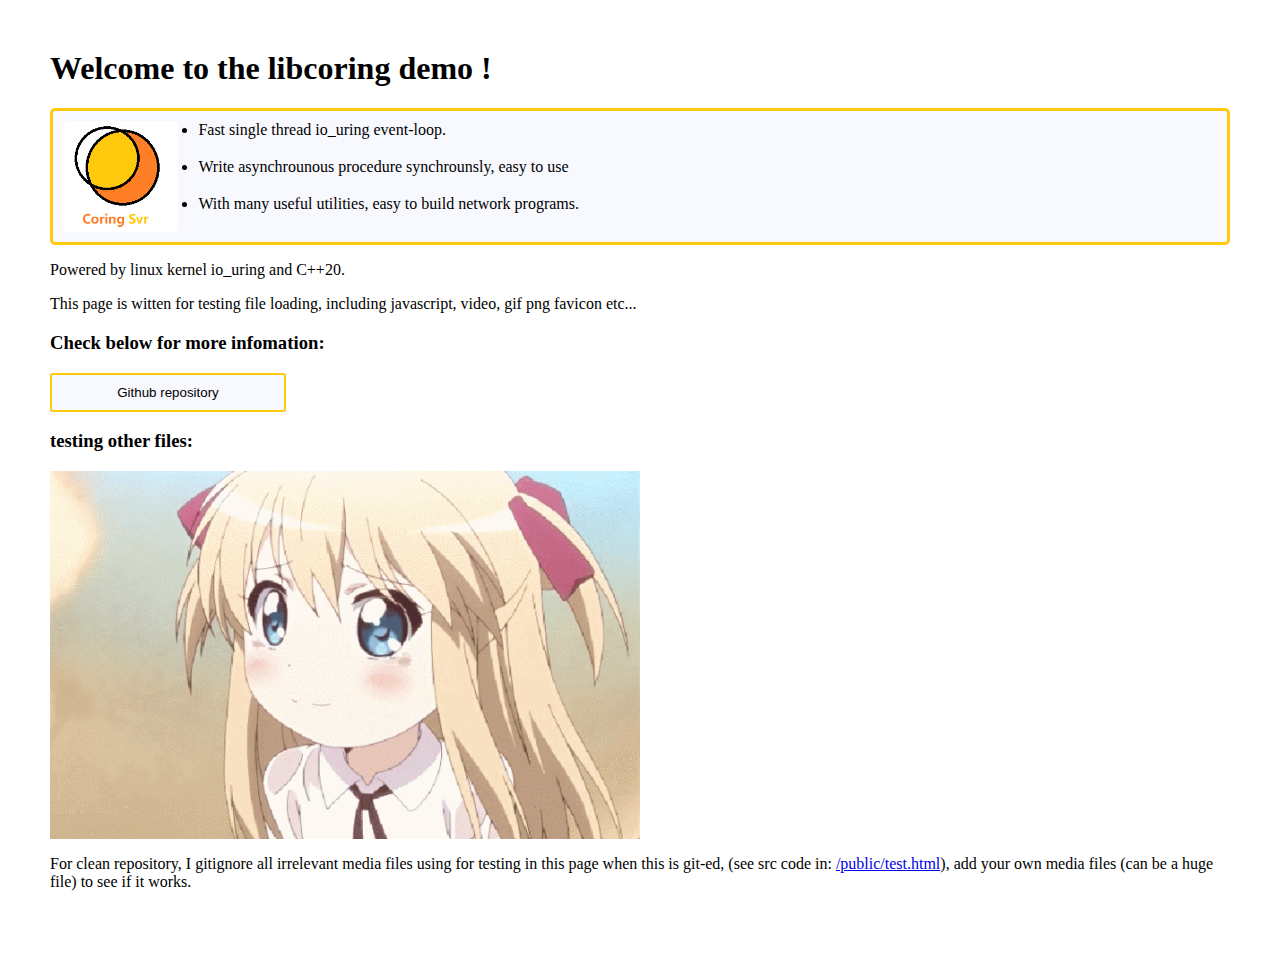
<file: examples/public/index.html>
<!DOCTYPE html>
<html lang="en">

<head>
    <link rel="stylesheet" href="style.css">
    <script type="text/javascript" src="scripts.js"></script>
    <link rel="shortcut icon" href="favicon.ico">
    <meta charset="UTF-8">
    <title>libcoring demo: HTTP/1.0 webserver v0.0.1</title>
</head>

<body>
<h1>Welcome to the libcoring demo !</h1>
<div class="card">
    <img id="logo" src="logo.png" alt="Coring Svr" width="10%" height="10%">
    <div class="multi-line">
        <li>Fast single thread io_uring event-loop.</li>
        <li>Write asynchrounous procedure synchrounsly, easy to use</li>
        <li>With many useful utilities, easy to build network programs.</li>
    </div>

</div>
<p>Powered by linux kernel io_uring and C++20.</p>
<p>This page is witten for testing file loading, including javascript, video,
    gif png favicon etc...
</p>
<h3>
    Check below for more infomation:
</h3>
<div>
    <button onclick="gogithub()"  class="github">Github repository</button>
</div>
<h3>
    testing other files:
</h3>
<div style="display: flex; flex-direction: column;">
    <img id="go" src="giftest.gif">
    <p>
        For clean repository,
        I gitignore all irrelevant media
        files using for testing in this
        page when this is git-ed, (see src code in: <a href="test.html">/public/test.html</a>),
        add your own media files (can be a huge file) to see if it works.
    </p>
</div>
</body>

</html>
</file>
<file: examples/public/style.css>
body {
    margin: 50px 50px 50px 50px;
}

.margin-around {
    flex-direction: row;
    margin: 50px;
}

.card {
    padding: 10px;
    display: flex;
    flex-direction: row;
    background-color: ghostwhite;
    border-color: #ffc90e;
    border-style: solid;
    border-radius: 5px;
}

.multi-line {
    display: flex;
    flex-direction: column;
    margin-left: 20px;
}

#logo {
    width: 10%;
    height: 10%;
    border-radius: 5px;
}

li {
    flex: 1;
}

#go {
    width: 50%;
    height: 30%;
}

.github {
    border-radius: 3px;
    border-style: solid;
    background-color: ghostwhite;
    width: 20%;
    height: 10%;
    padding: 10px;
    border-color: #ffc90e;
}

.github:hover {
    border-color: #ff7f27;
    background-color: #ff7f27;
    color: white;
    cursor: pointer;
}
</file>
